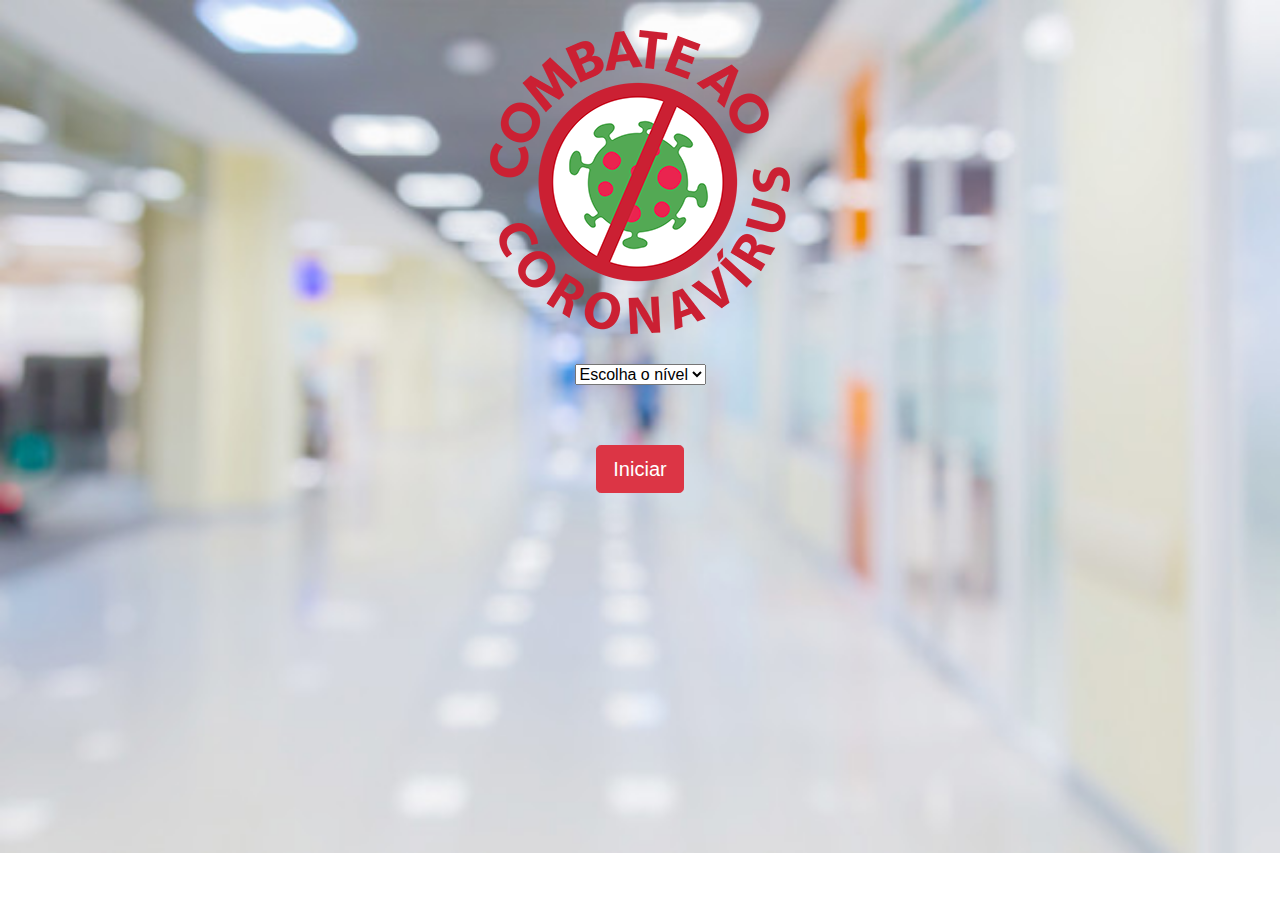
<file: index.html>
<!DOCTYPE html>
<html>
  <head>
    <title>Vacina Covid</title>
    <meta charset="utf-8" />
    <link rel="shortcut icon" href="img/icon.png" />

    <link
      rel="stylesheet"
      href="https://maxcdn.bootstrapcdn.com/bootstrap/4.0.0/css/bootstrap.min.css"
      integrity="sha384-Gn5384xqQ1aoWXA+058RXPxPg6fy4IWvTNh0E263XmFcJlSAwiGgFAW/dAiS6JXm"
      crossorigin="anonymous"
    />

    <link rel="stylesheet" href="estilo.css" />

    <script>
      function iniciar() {
        var nivel = document.getElementById("nivel").value;

        if (nivel === "") {
          alert("Selecione um nível");
          return false;
        }
        window.location.href = "jogo.html?" + nivel;
      }
    </script>
  </head>

  <body>
    <div style="padding: 30px" class="container">
      <div class="row">
        <div class="col">
          <div class="d-flex justify-content-center">
            <img src="img/game.png" />
          </div>
        </div>
      </div>

      <div style="padding: 30px" class="row">
        <div class="col">
          <div class="d-flex justify-content-center">
            <select id="nivel">
              <option value="">Escolha o nível</option>
              <option value="facil">Fácil</option>
              <option value="normal">Normal</option>
              <option value="dificil">Difícil</option>
            </select>
          </div>
        </div>
      </div>

      <div style="padding: 30px" class="row">
        <div class="col">
          <div class="d-flex justify-content-center">
            <button
              type="button"
              class="btn btn-danger btn-lg"
              onclick="iniciar()"
            >
              Iniciar
            </button>
          </div>
        </div>
      </div>
    </div>
  </body>
</html>
</file>
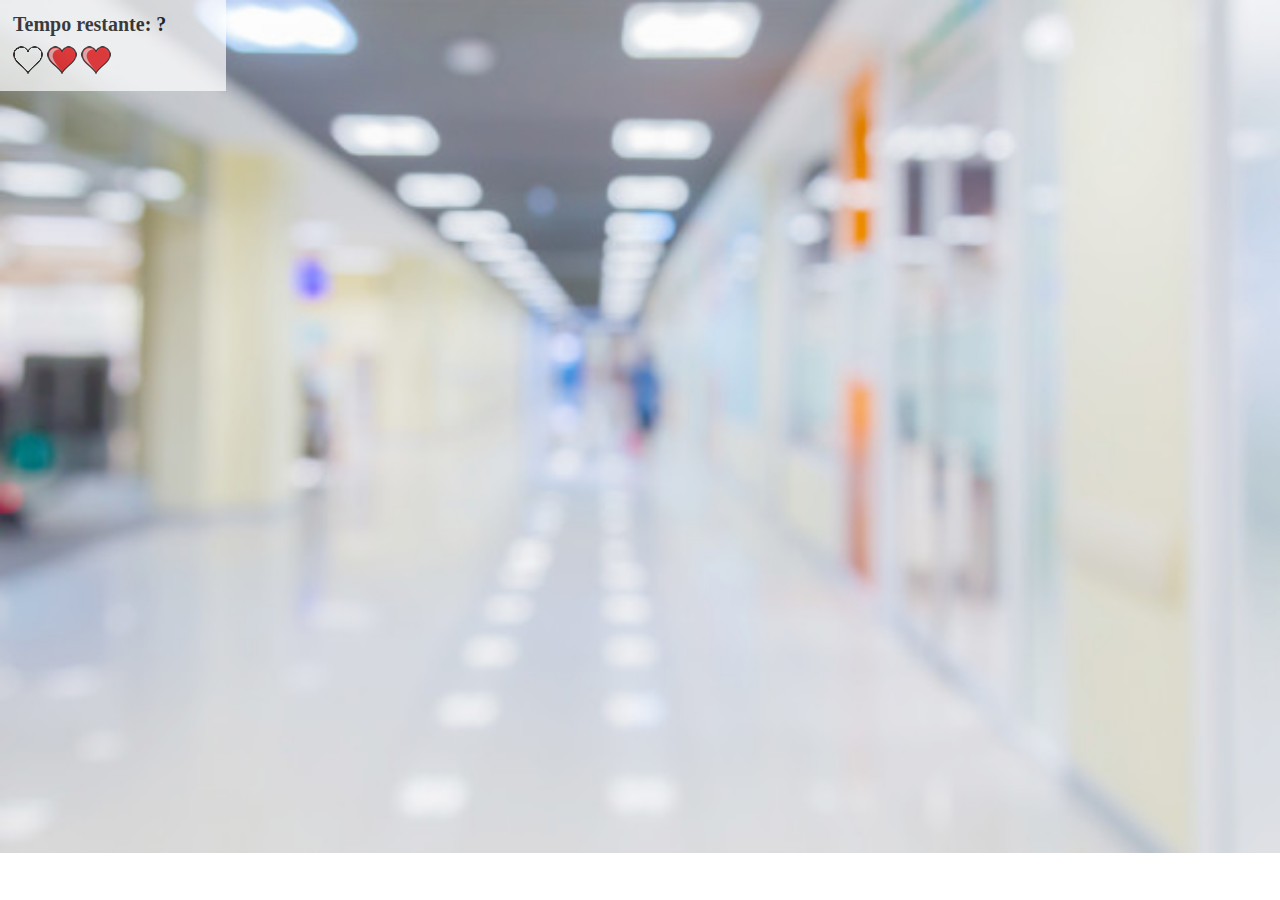
<file: Mata Covid/index.html>
<!DOCTYPE html>
<html>

	<head>
		<title>Mata Covid</title>
		<link rel="stylesheet" type="text/css" href="estilo.css">
		<script src="jogo.js"></script>
	</head>

	<body onresize="tamanhoDaTela()">

		<div class="painel">
			<div class="tempo">
				Tempo restante: ?
			</div>
			<div class="vida">
				<img src="img/coracao_vazio.png">
				<img src="img/coracao_cheio.png">
				<img src="img/coracao_cheio.png">
			</div>
		</div>

		<script>
			setInterval(function(){
				posicaoVirus()
			}, 1000)
		</script>

	</body>

</html>
</file>
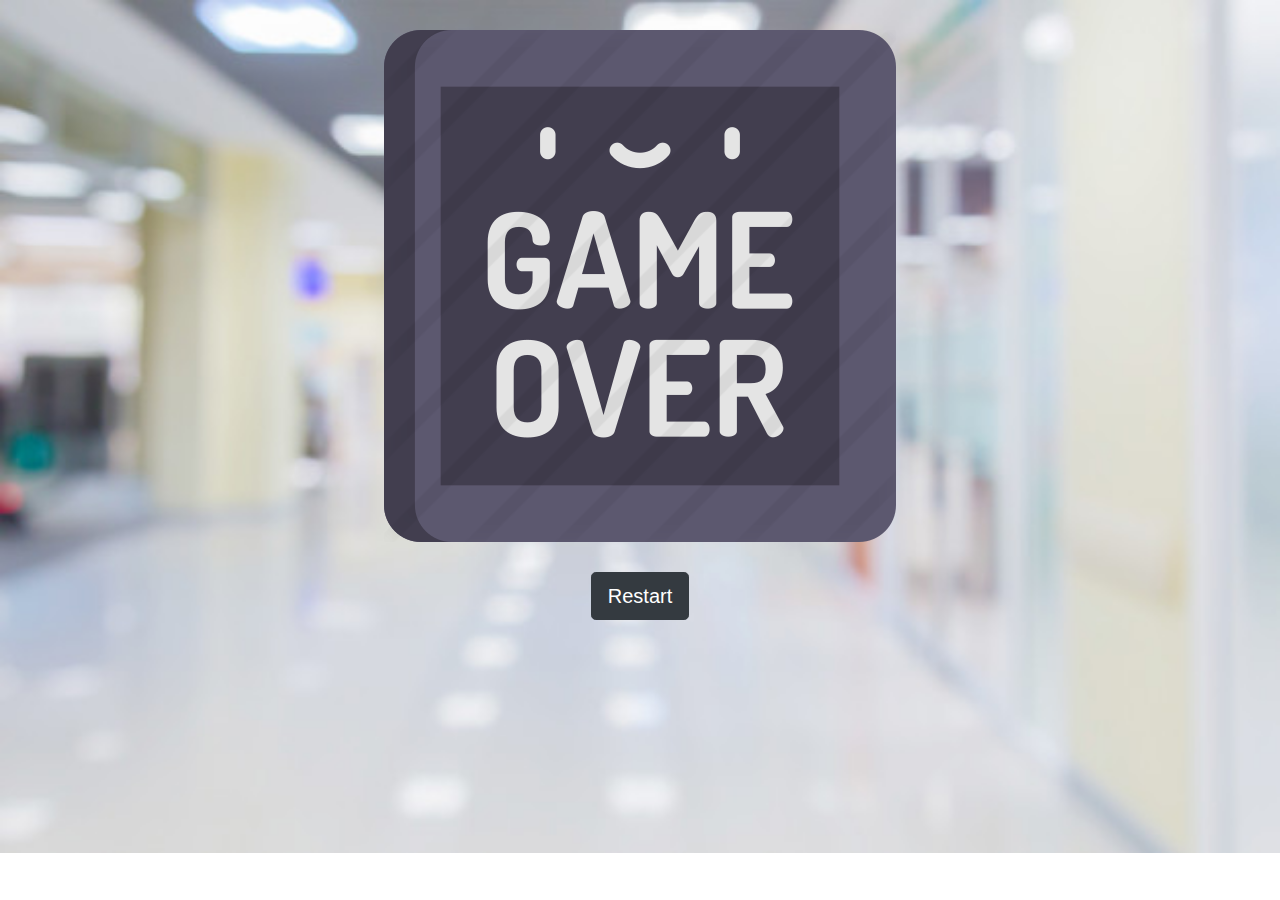
<file: game_over.html>
<!DOCTYPE html>
<html>
  <head>
    <title>Vacina Covid</title>
    <meta charset="utf-8" />
    <link rel="shortcut icon" href="img/icon.png" />

    <link
      rel="stylesheet"
      href="https://maxcdn.bootstrapcdn.com/bootstrap/4.0.0/css/bootstrap.min.css"
      integrity="sha384-Gn5384xqQ1aoWXA+058RXPxPg6fy4IWvTNh0E263XmFcJlSAwiGgFAW/dAiS6JXm"
      crossorigin="anonymous"
    />

    <link rel="stylesheet" href="estilo.css" />
  </head>

  <body>
    <div style="padding: 30px" class="container">
      <div class="row">
        <div class="col">
          <div class="d-flex justify-content-center">
            <img src="img/gameover.png" />
          </div>
        </div>
      </div>

      <div style="padding: 30px" class="row">
        <div class="col">
          <div class="d-flex justify-content-center">
            <button
              onclick="window.location.href = 'index.html'"
              type="button"
              class="btn btn-dark btn-lg"
            >
              Restart
            </button>
          </div>
        </div>
      </div>
    </div>
  </body>
</html>
</file>
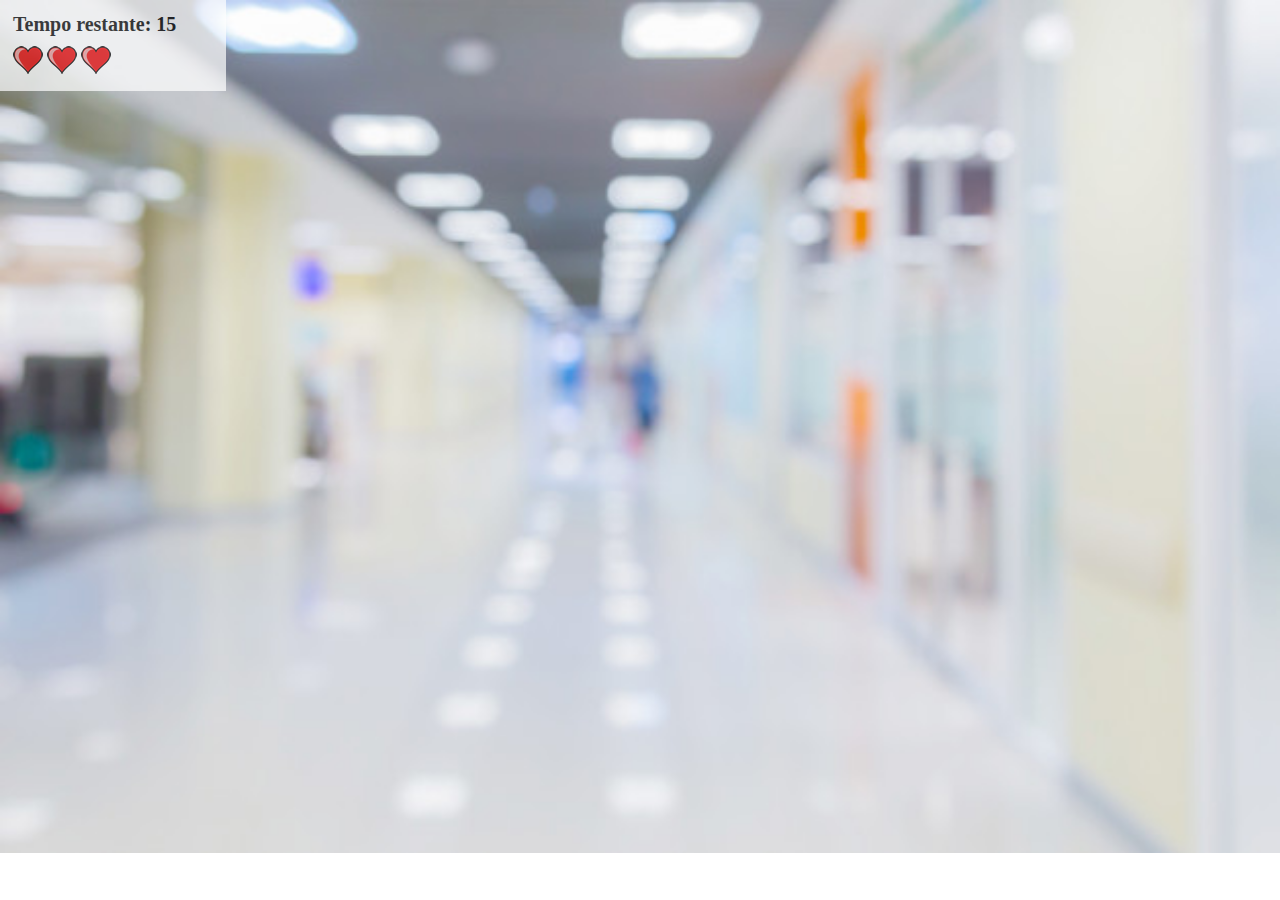
<file: jogo.html>
<!DOCTYPE html>
<html>
  <head>
    <title>Vacina Covid</title>
    <meta charset="utf-8" />
    <link rel="shortcut icon" href="img/icon.png" />

    <link rel="stylesheet" type="text/css" href="estilo.css" />
    <script src="jogo.js"></script>
  </head>

  <body onresize="tamanhoDaTela()">
    <div class="painel">
      <div class="tempo">Tempo restante: <span id="tempo"></span></div>
      <div class="vida">
        <img id="vida1" src="img/coracao_cheio.png" />
        <img id="vida2" src="img/coracao_cheio.png" />
        <img id="vida3" src="img/coracao_cheio.png" />
      </div>
    </div>

    <script>
      document.getElementById("tempo").innerHTML = tempo;
      var criaVirus = setInterval(function () {
        posicaoVirus();
      }, tempoVirus);
    </script>
  </body>
</html>
</file>
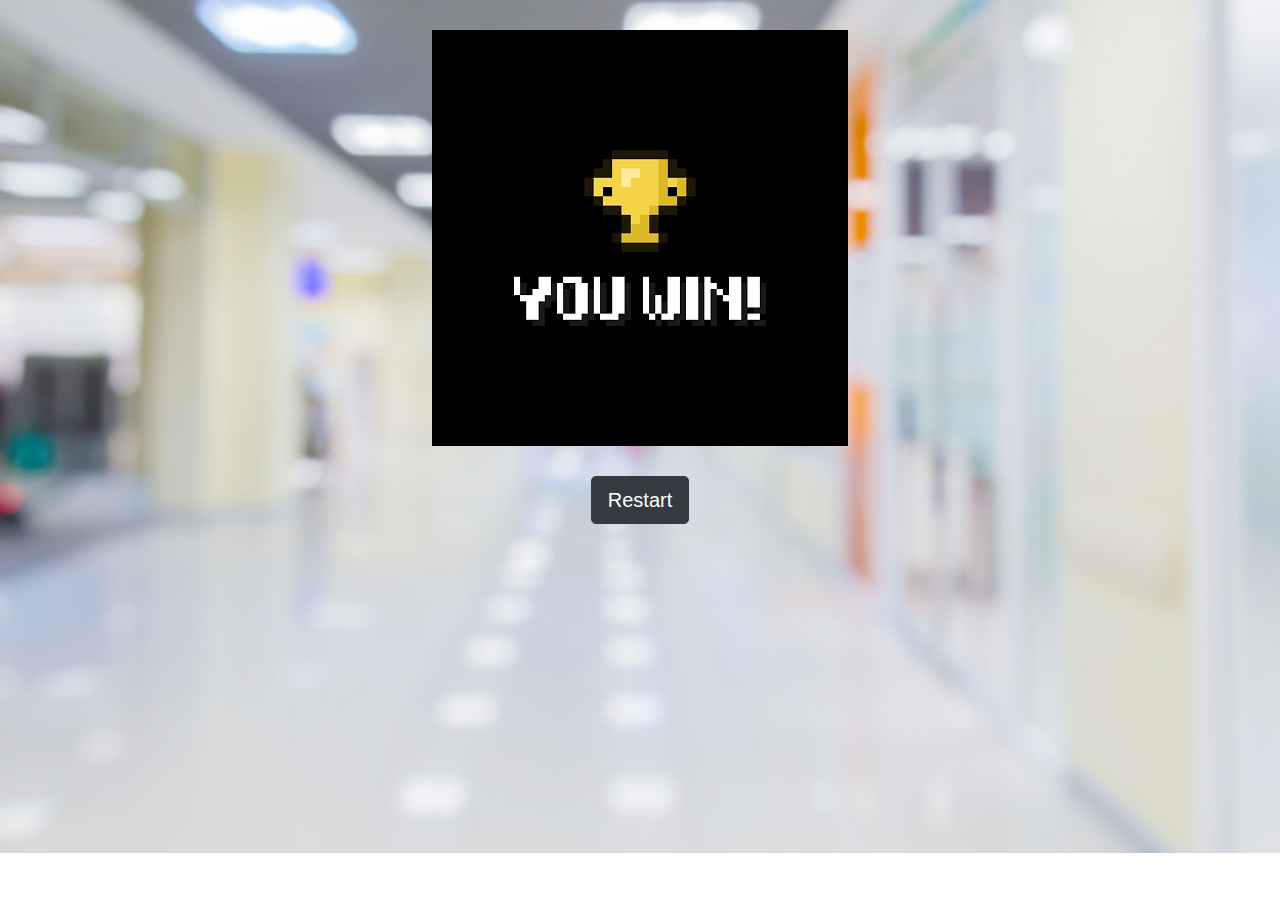
<file: vitoria.html>
<!DOCTYPE html>
<html>
  <head>
    <title>Vacina Covid</title>
    <meta charset="utf-8" />
    <link rel="shortcut icon" href="img/icon.png" />

    <link
      rel="stylesheet"
      href="https://maxcdn.bootstrapcdn.com/bootstrap/4.0.0/css/bootstrap.min.css"
      integrity="sha384-Gn5384xqQ1aoWXA+058RXPxPg6fy4IWvTNh0E263XmFcJlSAwiGgFAW/dAiS6JXm"
      crossorigin="anonymous"
    />

    <link rel="stylesheet" href="estilo.css" />
  </head>

  <body>
    <div style="padding: 30px" class="container">
      <div class="row">
        <div class="col">
          <div class="d-flex justify-content-center">
            <img src="img/win.jpg" />
          </div>
        </div>
      </div>

      <div style="padding: 30px" class="row">
        <div class="col">
          <div class="d-flex justify-content-center">
            <button
              onclick="window.location.href = 'index.html'"
              type="button"
              class="btn btn-dark btn-lg"
            >
              Restart
            </button>
          </div>
        </div>
      </div>
    </div>
  </body>
</html>
</file>
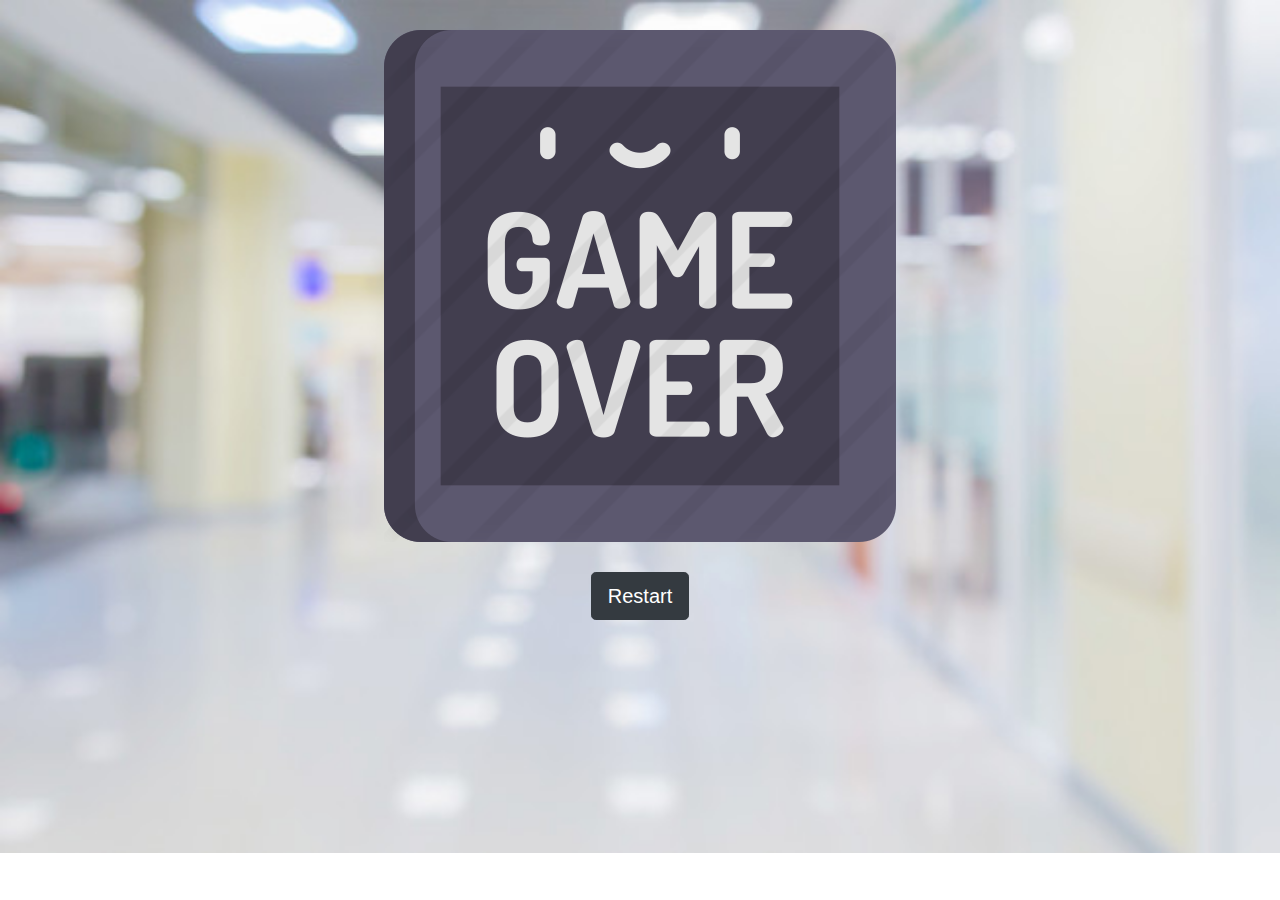
<file: Mata Covid/game_over.html>
<!DOCTYPE html>
<html>

	<head>
		<title>Mata Covid</title>

		<link rel="stylesheet" href="https://maxcdn.bootstrapcdn.com/bootstrap/4.0.0/css/bootstrap.min.css" integrity="sha384-Gn5384xqQ1aoWXA+058RXPxPg6fy4IWvTNh0E263XmFcJlSAwiGgFAW/dAiS6JXm" crossorigin="anonymous">

		<link rel="stylesheet" href="estilo.css">
	</head>

	<body>

		<div style="padding:30px;" class="container">

			<div class="row">
				<div class="col">
					<div class="d-flex justify-content-center">
						<img src="img/gameover.png">
					</div>
				</div>
			</div>

			<div style="padding: 30px" class="row">
				<div class="col">
					<div class="d-flex justify-content-center">
						<button onclick="window.location.href = 'index.html'" type="button" class="btn btn-dark btn-lg">	
						Restart
						</button>
					</div>
				</div>
			</div>

		</div>

	</body>

</html>
</file>
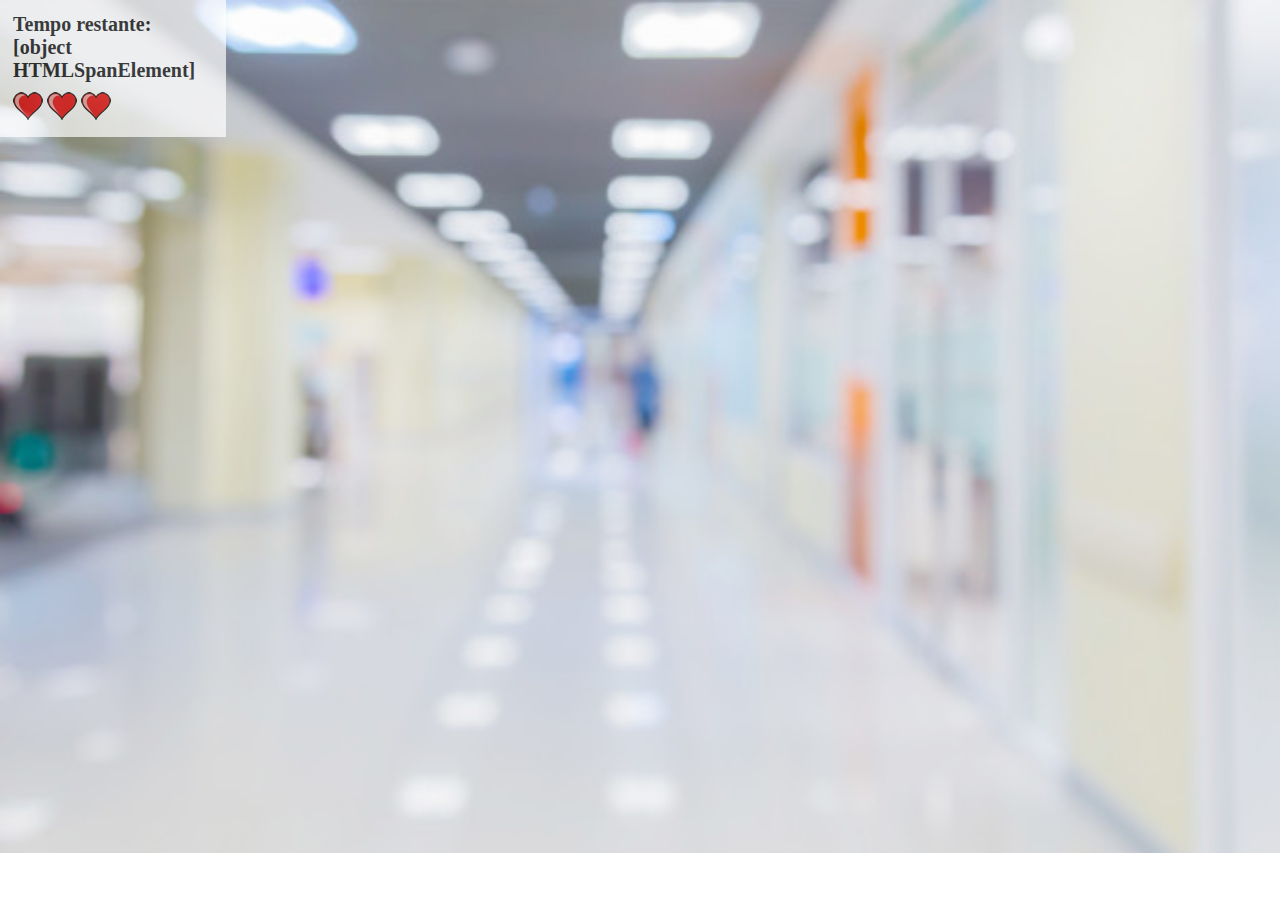
<file: Mata Covid/jogo.html>
<!DOCTYPE html>
<html>

	<head>
		<title>Mata Covid</title>
		<meta charset="utf-8">
		<link rel="shortcut icon" href="img/icon.png">

		<link rel="stylesheet" type="text/css" href="estilo.css">
		<script src="jogo.js"></script>
	</head>

	<body onresize="tamanhoDaTela()">

		<div class="painel">
			<div class="tempo">
				Tempo restante: <span id="tempo" ></span>
			</div>
			<div class="vida">
				<img id="vida1" src="img/coracao_cheio.png">
				<img id="vida2" src="img/coracao_cheio.png">
				<img id="vida3" src="img/coracao_cheio.png">
			</div>
		</div>

		<script>
			document.getElementById('tempo').innerHTML = tempo
			var criaVirus = setInterval(function(){
				posicaoVirus()
			}, tempoVirus)
		</script>

	</body>

</html>
</file>
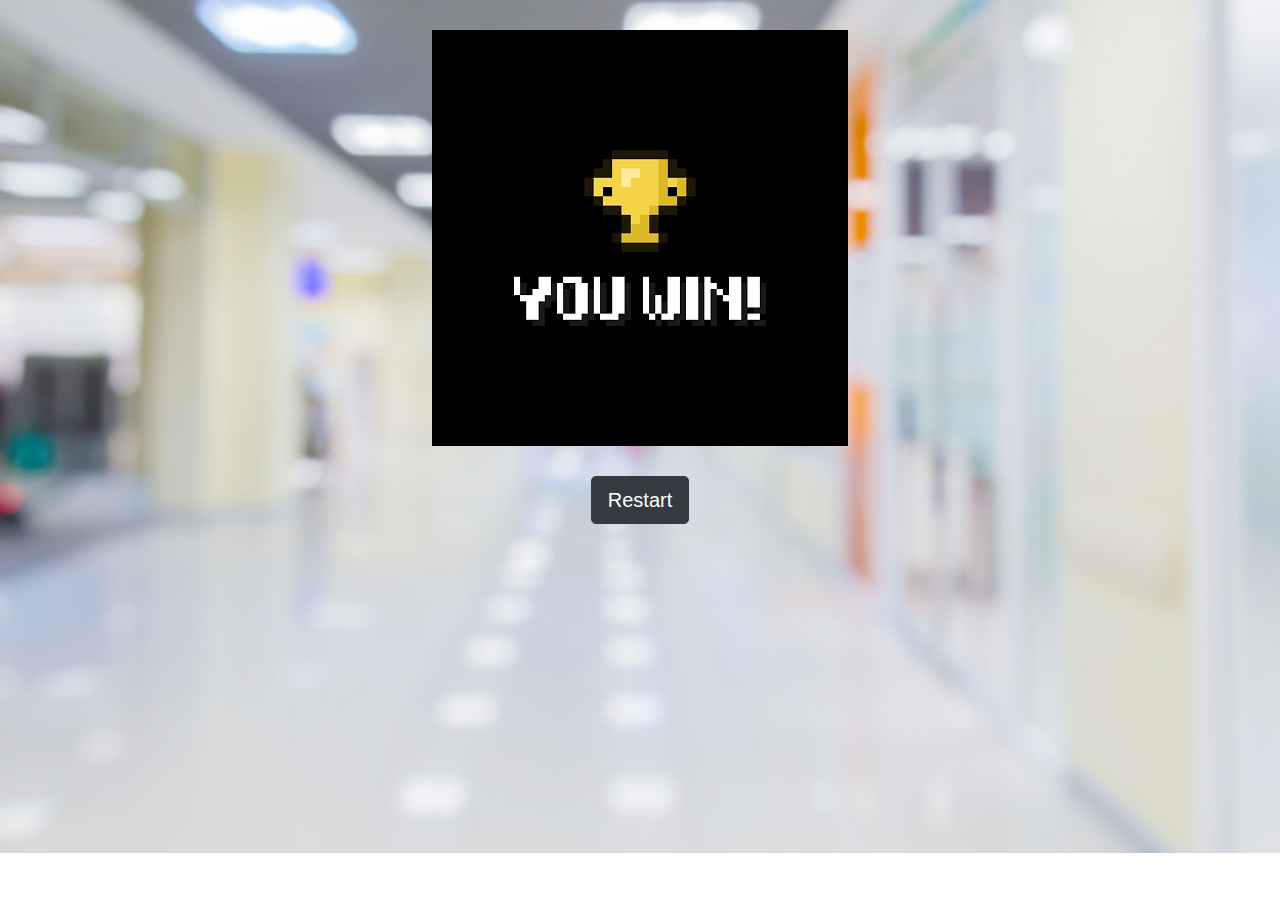
<file: Mata Covid/vitoria.html>
<!DOCTYPE html>
<html>

	<head>
		<title>Mata Covid</title>
		<meta charset="utf-8">
		<link rel="shortcut icon" href="img/icon.png">

		<link rel="stylesheet" href="https://maxcdn.bootstrapcdn.com/bootstrap/4.0.0/css/bootstrap.min.css" integrity="sha384-Gn5384xqQ1aoWXA+058RXPxPg6fy4IWvTNh0E263XmFcJlSAwiGgFAW/dAiS6JXm" crossorigin="anonymous">

		<link rel="stylesheet" href="estilo.css">
	</head>

	<body>

		<div style="padding:30px;" class="container">

			<div class="row">
				<div class="col">
					<div class="d-flex justify-content-center">
						<img src="img/win.jpg">
					</div>
				</div>
			</div>

			<div style="padding: 30px" class="row">
				<div class="col">
					<div class="d-flex justify-content-center">
						<button onclick="window.location.href = 'index.html'" type="button" class="btn btn-dark btn-lg">	
						Restart
						</button>
					</div>
				</div>
			</div>

		</div>

	</body>

</html>
</file>
<file: estilo.css>
html {
  cursor: url("img/vacina.png") 30 30, auto;
}

body {
  background-image: url(img/fundo.jpg);
  background-repeat: no-repeat;
  background-size: cover;
}

.painel {
  position: absolute;
  width: 200px;
  padding: 13px;
  top: 0px;
  left: 0px;
  border-top: 1px #fff;
  background-color: #fff;
  opacity: 0.7;
}

.vida {
  float: left;
  padding-top: 10px;
}

.tempo {
  float: left;
  font-size: 20px;
  font-weight: bold;
}

.covid1 {
  width: 70px;
  height: 60px;
}

.covid2 {
  width: 90px;
  height: 80px;
}

.covid3 {
  width: 50px;
  height: 40px;
}

.covid4 {
  width: 50px;
  height: 40px;
}
</file>
<file: Mata Covid/estilo.css>
body{
	background-image: url(img/fundo.jpg);
	background-repeat: no-repeat;
    background-size: cover;
}

.painel{
	position: absolute;
	width: 200px;
	padding: 13px;
	top: 0px;
	left: 0px;
	border-top: 1px #fff;
	background-color: #fff;
	opacity: 0.7;
}

.vida{
	float: left;
	padding-top: 10px;
}

.tempo{
	float: left;
	font-size: 20px;
	font-weight: bold;

}

.covid1{
	width: 70px;
	height: 60px;
}

.covid2{
	width: 90px;
	height: 80px;
}

.covid3{
	width: 50px;
	height: 40px;
}

.covid4{
	width: 50px;
	height: 40px;
}
</file>
